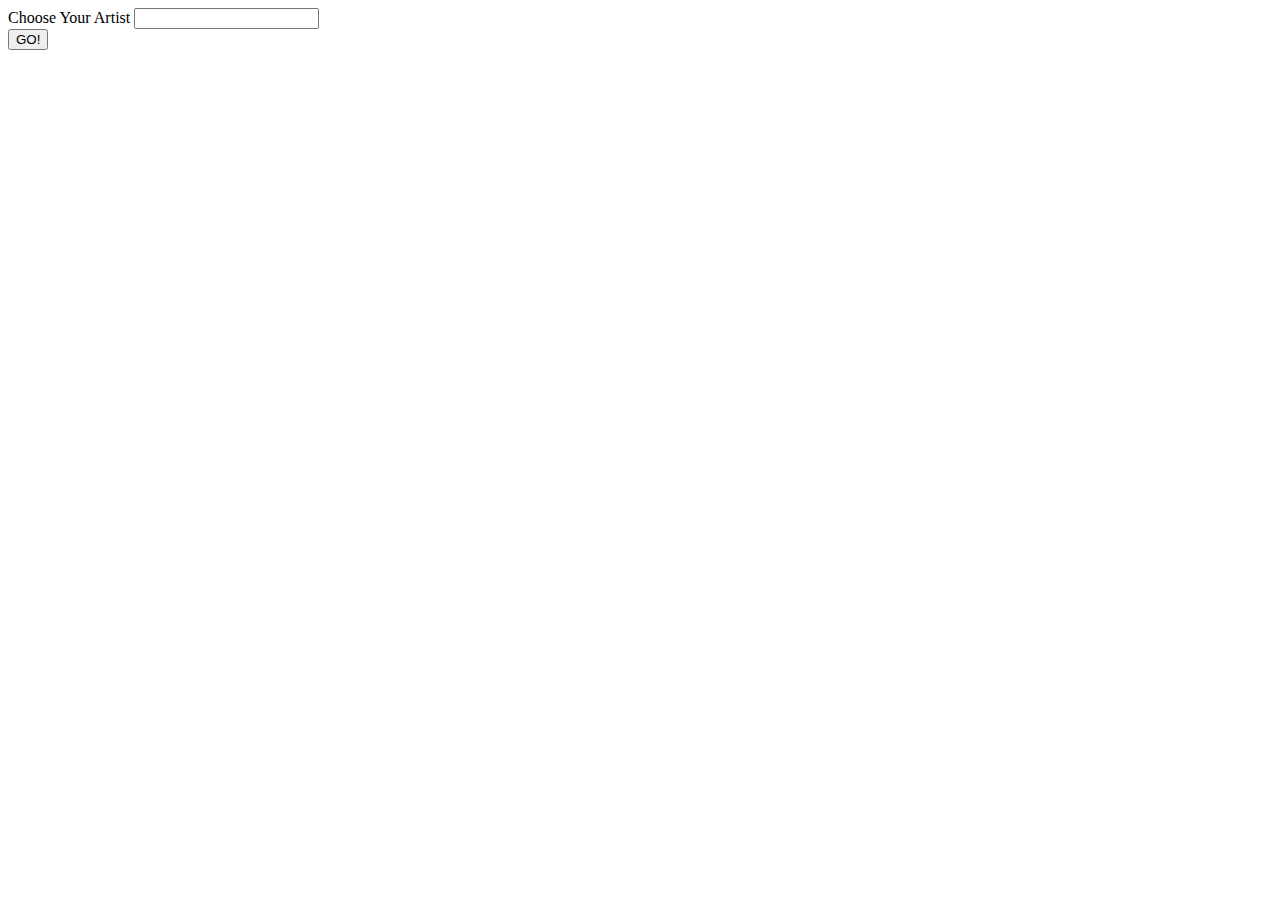
<file: Spotify_Demo.html>
<!DOCTYPE html>
<html lang="en">
<head>
	<meta charset="UTF-8">
	<title>Spotify Player</title>
</head>
<body>
	
	<!-- Artist Select Box -->
	<form id="artist-form">

		<!-- Label for Text Box -->
		<label for="artist-input">Choose Your Artist</label>

		<!-- Text Input Box -->
		<input type="text" id="artist-input"><br>

		<!-- Submit Button -->
		<input id="selectArtist" type="submit" value="GO!">
	</form>

	<!-- Spotify Player Goes Here -->
	<div id="playerDiv">
		
	</div>

</body>

<script src='http://code.jquery.com/jquery-2.1.3.min.js'></script>
<script>
	function getArtistTrack(artist){

		// Run an initial search to identify the artist unique Spotify ID
		var queryURL = "https://api.spotify.com/v1/search?q=" + artist + "&type=artist";
		$.ajax({url: queryURL, method: 'GET'}).done(function(response) {

			// Prints the entire object to console
			console.log(response);

			// Prints the Artist ID from the Spotify Object to console.
			var artistID = response.artists.items[0].id;

			// Then we build a SECOND URL to query another Spotify endpoint (this one for the tracks)
			var queryURLTracks = "https://api.spotify.com/v1/artists/" + artistID +"/top-tracks?country=US";

			// We then run a second AJAX call to get the tracks associated with that Spotify ID
			$.ajax({url: queryURLTracks, method: 'GET'}).done(function(trackResponse) {

				// Gets the tracks
				console.log(trackResponse);

				// Builds a Spotify player playing the top song associated with the artist. (NOTE YOU NEED TO BE LOGGED INTO SPOTIFY)
				var player = '<iframe src="https://embed.spotify.com/?uri=spotify:track:'+trackResponse.tracks[0].id+'" frameborder="0" allowtransparency="true"></iframe>';

				// Appends the new player into the HTML
                $("#playerDiv").append(player)
			})
		}); 	
	}


	// On Button Click for Artist Selection
	$('#selectArtist').on('click', function(){

		// Grab the Artist Name
		var artist = $('#artist-input').val().trim();

		// Run the Artist Player Function (Passing in the Artist as an Argument)
		getArtistTrack(artist);

		// Prevents moving to the next page
		return false;
	});


</script>
</html>
</file>
